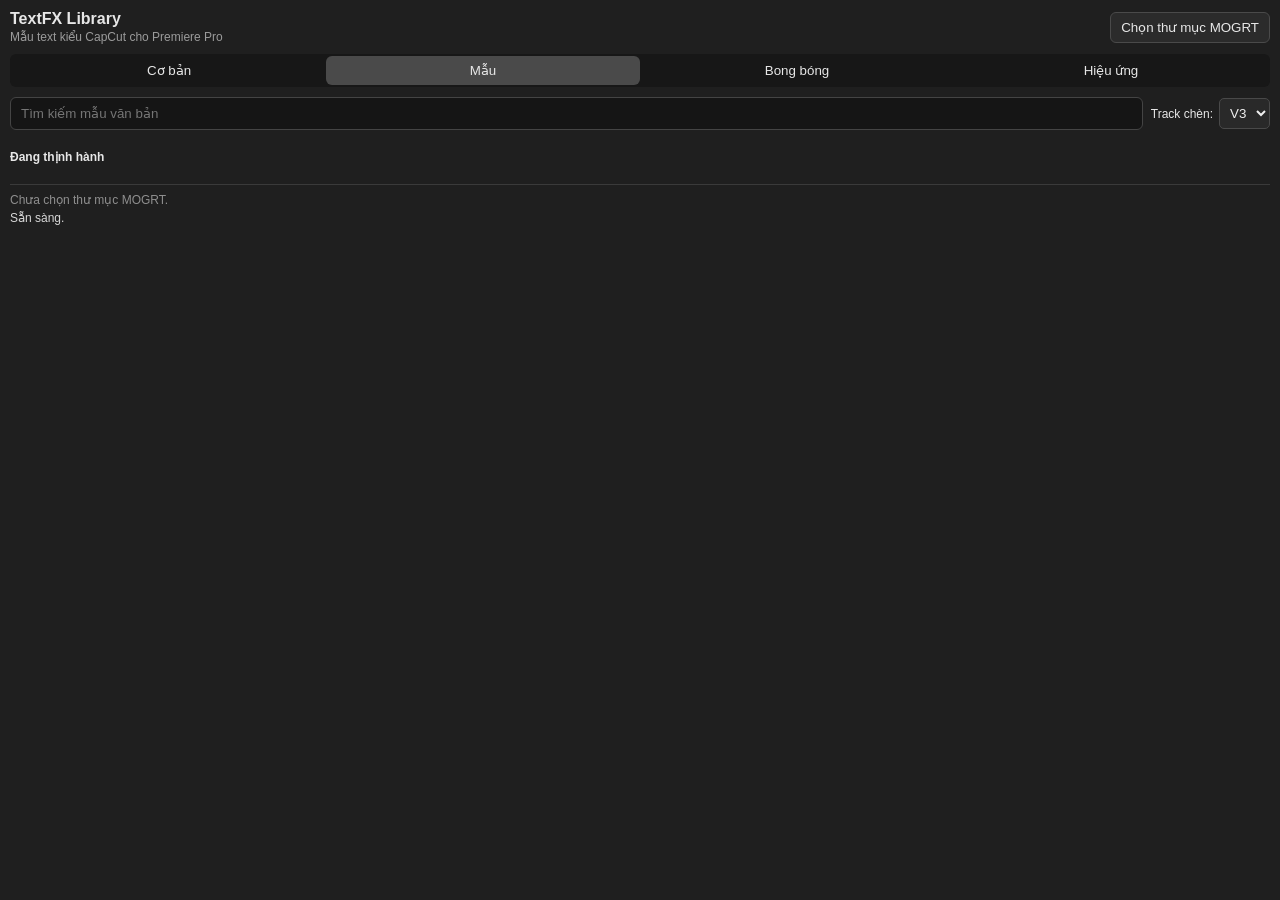
<file: premiere-textfx-v0.1/index.html>
<!doctype html>
<html>
<head>
  <meta charset="utf-8" />
  <title>Premiere TextFX Library</title>
  <link rel="stylesheet" href="style.css" />
</head>
<body>
  <div id="app" class="app">
    <div class="topbar">
      <div>
        <div class="title">TextFX Library</div>
        <div class="subtitle">Mẫu text kiểu CapCut cho Premiere Pro</div>
      </div>
      <button id="chooseFolderBtn" class="smallBtn">Chọn thư mục MOGRT</button>
    </div>
    <div class="tabs" id="tabs">
      <button class="tab" data-tab="basic">Cơ bản</button>
      <button class="tab active" data-tab="templates">Mẫu</button>
      <button class="tab" data-tab="bubble">Bong bóng</button>
      <button class="tab" data-tab="effects">Hiệu ứng</button>
    </div>
    <div class="toolbar">
      <input id="searchInput" class="search" type="text" placeholder="Tìm kiếm mẫu văn bản" />
      <div class="trackRow">
        <label for="trackInput">Track chèn:</label>
        <select id="trackInput">
          <option value="1">V1</option><option value="2">V2</option>
          <option value="3" selected>V3</option><option value="4">V4</option>
          <option value="5">V5</option><option value="6">V6</option>
        </select>
      </div>
    </div>
    <div id="chips" class="chips"></div>
    <div class="sectionHeader">
      <span id="sectionTitle">Đang thịnh hành</span>
      <span id="readyCount" class="muted"></span>
    </div>
    <div id="cards" class="cards"></div>
    <div id="emptyState" class="empty hidden">Tab này sẽ được bổ sung sau. Bản V0.1 tập trung vào thư viện MOGRT.</div>
    <div class="footer">
      <div id="folderState" class="muted">Chưa chọn thư mục MOGRT.</div>
      <div id="status" class="status">Sẵn sàng.</div>
    </div>
  </div>
  <script src="catalog.js"></script>
  <script src="main.js"></script>
</body>
</html>
</file>
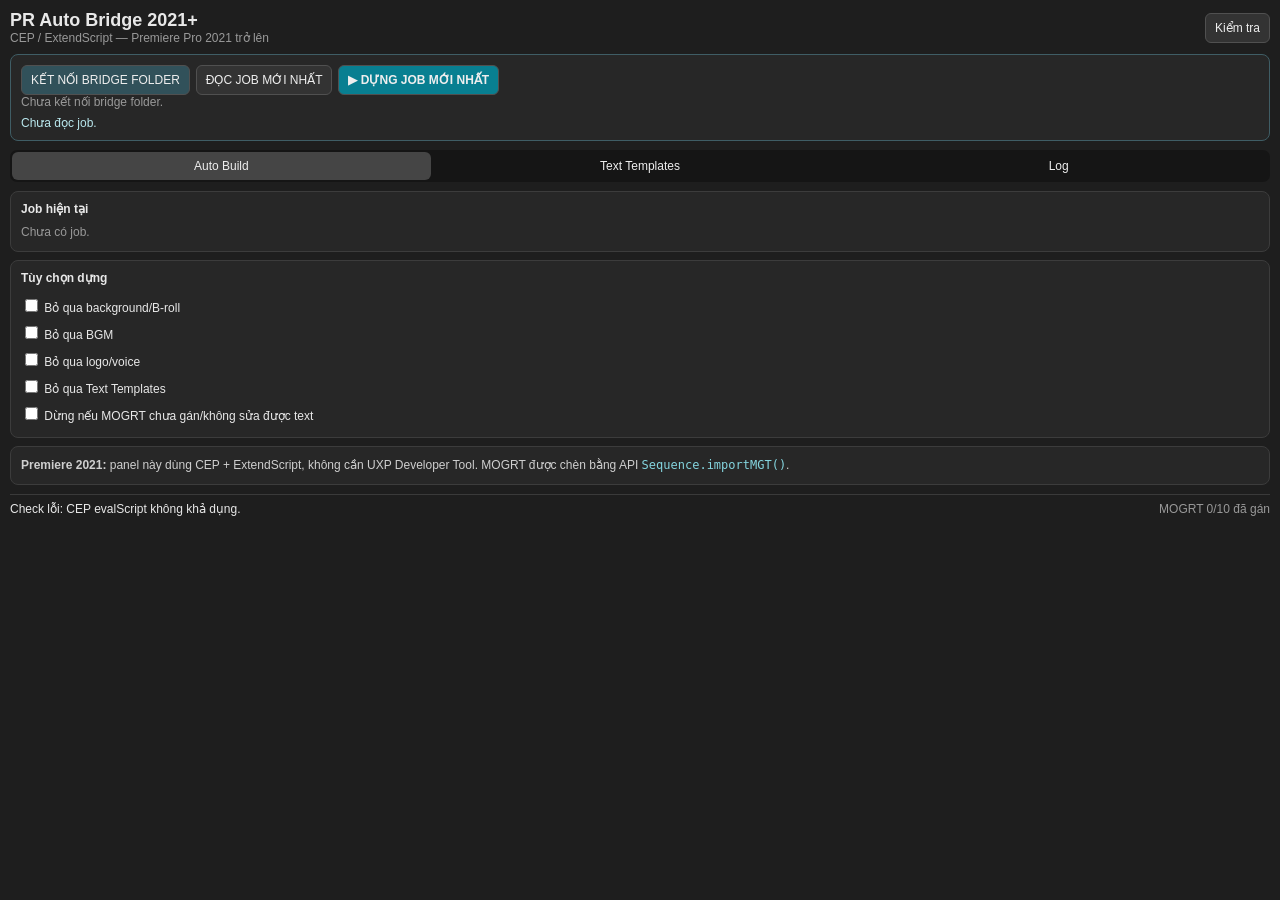
<file: PR_Auto_Tool_V0.2_PR2021_PLUS/PremiereCEP/index.html>
<!doctype html>
<html>
<head>
  <meta charset="utf-8" />
  <title>PR Auto Bridge 2021+</title>
  <link rel="stylesheet" href="style.css" />
</head>
<body>
  <div id="app" class="app">
    <header class="header">
      <div>
        <div class="title">PR Auto Bridge 2021+</div>
        <div class="sub">CEP / ExtendScript — Premiere Pro 2021 trở lên</div>
      </div>
      <button id="systemBtn">Kiểm tra</button>
    </header>
    <section class="panel hero">
      <div class="row wrap">
        <button id="connectBridgeBtn" class="primary">KẾT NỐI BRIDGE FOLDER</button>
        <button id="loadJobBtn">ĐỌC JOB MỚI NHẤT</button>
        <button id="buildBtn" class="cta">▶ DỰNG JOB MỚI NHẤT</button>
      </div>
      <div id="bridgeState" class="muted">Chưa kết nối bridge folder.</div>
      <div id="jobState" class="jobState">Chưa đọc job.</div>
    </section>
    <nav class="tabs">
      <button class="tab active" data-tab="builder">Auto Build</button>
      <button class="tab" data-tab="templates">Text Templates</button>
      <button class="tab" data-tab="logs">Log</button>
    </nav>
    <section id="tab-builder" class="tabBody">
      <div class="panel"><div class="sectionTitle">Job hiện tại</div><div id="jobSummary" class="summary muted">Chưa có job.</div></div>
      <div class="panel">
        <div class="sectionTitle">Tùy chọn dựng</div>
        <label class="check"><input id="skipBackground" type="checkbox" /> Bỏ qua background/B-roll</label>
        <label class="check"><input id="skipBgm" type="checkbox" /> Bỏ qua BGM</label>
        <label class="check"><input id="skipBrand" type="checkbox" /> Bỏ qua logo/voice</label>
        <label class="check"><input id="skipText" type="checkbox" /> Bỏ qua Text Templates</label>
        <label class="check"><input id="stopOnTextError" type="checkbox" /> Dừng nếu MOGRT chưa gán/không sửa được text</label>
      </div>
      <div class="panel note"><b>Premiere 2021:</b> panel này dùng CEP + ExtendScript, không cần UXP Developer Tool. MOGRT được chèn bằng API <code>Sequence.importMGT()</code>.</div>
    </section>
    <section id="tab-templates" class="tabBody hidden">
      <div class="panel"><div class="row wrap"><input id="searchInput" placeholder="Tìm mẫu text..." /><button id="scanFolderBtn">Quét folder MOGRT</button></div><div id="chips" class="chips"></div></div>
      <div id="templateGrid" class="grid"></div>
    </section>
    <section id="tab-logs" class="tabBody hidden">
      <div class="panel"><button id="clearLogBtn">Xóa log</button></div>
      <pre id="log" class="log"></pre>
    </section>
    <footer><span id="status">Sẵn sàng.</span><span id="templateReady" class="muted"></span></footer>
  </div>
  <script src="catalog.js"></script>
  <script src="main.js"></script>
</body>
</html>
</file>
<file: premiere-textfx-v0.1/style.css>
* { box-sizing: border-box; }
body { margin:0; padding:10px; background:#1f1f1f; color:#e7e7e7; font-family:Arial,Helvetica,sans-serif; font-size:12px; }
button,input,select { font-family:inherit; }
.app { display:flex; flex-direction:column; gap:10px; }
.topbar { display:flex; align-items:center; justify-content:space-between; gap:10px; }
.title { font-size:16px; font-weight:700; }
.subtitle { color:#9b9b9b; margin-top:2px; }
.smallBtn,.tab,.chip,.actionBtn { border:1px solid #4a4a4a; background:#2b2b2b; color:#e7e7e7; border-radius:6px; cursor:pointer; }
.smallBtn { padding:7px 10px; }
.tabs { display:flex; background:#171717; border-radius:6px; padding:2px; }
.tab { flex:1; padding:7px 8px; border:0; background:transparent; }
.tab.active { background:#4a4a4a; }
.toolbar { display:flex; align-items:center; gap:8px; }
.search { flex:1; min-width:160px; border:1px solid #444; background:#151515; color:#eee; border-radius:6px; padding:8px 10px; }
.trackRow { display:flex; align-items:center; gap:6px; white-space:nowrap; }
.trackRow select { background:#292929; color:#eee; border:1px solid #494949; border-radius:5px; padding:6px; }
.chips { display:flex; gap:6px; flex-wrap:wrap; }
.chip { padding:5px 10px; border-radius:14px; }
.chip.active { background:#4c4c4c; border-color:#5e5e5e; }
.sectionHeader { display:flex; justify-content:space-between; align-items:center; font-weight:600; }
.cards { display:flex; flex-wrap:wrap; gap:8px; align-items:stretch; }
.card { width:116px; background:#292929; border:1px solid #3e3e3e; border-radius:7px; padding:7px; display:flex; flex-direction:column; gap:6px; }
.card:hover { border-color:#27c7dd; }
.preview { height:76px; background:#202020; border:1px solid #3f3f3f; border-radius:6px; display:flex; align-items:center; justify-content:center; padding:7px; text-align:center; overflow:hidden; position:relative; white-space:pre-line; }
.preview::before { content:"◆"; position:absolute; top:4px; left:5px; font-size:8px; color:#a366ff; }
.previewText { font-weight:800; font-size:12px; line-height:1.05; white-space:pre-line; }
.p-kinetic .previewText { transform:rotate(-6deg); text-shadow:1px 1px 0 #777; }
.p-bounce .previewText { font-size:13px; letter-spacing:.3px; }
.p-cartoon .previewText { border:2px solid #ddd; border-radius:10px; padding:4px; }
.p-splash .previewText { font-style:italic; text-decoration:underline; }
.p-trail .previewText { text-shadow:3px 0 0 #666,-2px 0 0 #444; }
.p-neon .previewText { text-shadow:0 0 5px #ddd,0 0 9px #777; }
.p-bold .previewText { font-size:14px; background:#eee; color:#1f1f1f; padding:3px 5px; }
.p-glitch .previewText { text-shadow:2px 0 0 #999,-2px 0 0 #555; }
.p-cluster .previewText { line-height:1.25; letter-spacing:1px; }
.p-fracture .previewText { transform:skew(-8deg); text-decoration:line-through; }
.cardName { min-height:29px; font-size:11px; line-height:1.25; }
.badge { font-size:10px; color:#bdbdbd; }
.badge.ready { color:#68d391; }
.cardActions { display:flex; gap:4px; margin-top:auto; }
.actionBtn { flex:1; padding:5px 4px; font-size:10px; }
.actionBtn.primary { border-color:#1f9cb1; }
.actionBtn:disabled { opacity:.45; cursor:default; }
.footer { border-top:1px solid #3a3a3a; padding-top:8px; display:flex; flex-direction:column; gap:4px; }
.status { color:#d7d7d7; min-height:16px; }
.status.error { color:#ff8a8a; }
.status.ok { color:#70d69a; }
.muted { color:#8f8f8f; }
.empty { padding:30px 10px; text-align:center; color:#8e8e8e; border:1px dashed #444; border-radius:6px; }
.hidden { display:none; }
</file>
<file: PR_Auto_Tool_V0.2_PR2021_PLUS/PremiereCEP/style.css>
*{box-sizing:border-box}body{margin:0;padding:10px;background:#1e1e1e;color:#e8e8e8;font-family:Arial,Helvetica,sans-serif;font-size:12px}.app{display:flex;flex-direction:column;gap:9px}.header{display:flex;justify-content:space-between;align-items:center}.title{font-size:18px;font-weight:700}.sub,.muted{color:#999}.panel{background:#272727;border:1px solid #3c3c3c;border-radius:8px;padding:10px}.hero{border-color:#3f5d65}.row{display:flex;gap:6px;align-items:center}.wrap{flex-wrap:wrap}button,input,select{font:inherit}button{background:#333;color:#eee;border:1px solid #505050;border-radius:6px;padding:7px 9px;cursor:pointer}button:hover{border-color:#31bdd1}.primary{background:#31515a}.cta{background:#087f91;font-weight:700}.tabs{display:flex;background:#151515;border-radius:7px;padding:2px}.tab{flex:1;border:0;background:transparent}.tab.active{background:#454545}.tabBody{display:flex;flex-direction:column;gap:8px}.hidden{display:none}.sectionTitle{font-weight:700;margin-bottom:7px}.check{display:block;padding:4px 0}.jobState{margin-top:7px;color:#b9e7ed}.summary{line-height:1.5;white-space:pre-wrap}.chips{display:flex;gap:5px;flex-wrap:wrap;margin-top:8px}.chip{border-radius:16px;padding:5px 9px}.chip.active{background:#4d4d4d}.grid{display:flex;flex-wrap:wrap;gap:8px}.card{width:150px;background:#292929;border:1px solid #404040;border-radius:8px;padding:7px;display:flex;flex-direction:column;gap:6px}.card:hover{border-color:#30c4d7}.preview{height:88px;border:1px solid #414141;border-radius:6px;background:#1e1e1e;display:flex;align-items:center;justify-content:center;text-align:center;white-space:pre-line;position:relative;overflow:hidden}.preview:before{content:"◆";position:absolute;top:5px;left:6px;color:#9f67ff;font-size:9px}.previewText{font-size:13px;font-weight:800;line-height:1.05}.p-kinetic .previewText{transform:rotate(-5deg);text-shadow:2px 2px #555}.p-bounce .previewText{letter-spacing:.5px}.p-cartoon .previewText{border:2px solid #ddd;border-radius:11px;padding:5px}.p-splash .previewText{font-style:italic;text-decoration:underline}.p-trail .previewText{text-shadow:4px 0 #555,-2px 0 #333}.p-neon .previewText{text-shadow:0 0 5px #fff,0 0 10px #888}.p-bold .previewText{background:#eee;color:#202020;padding:4px 6px;font-size:14px}.p-glitch .previewText{text-shadow:2px 0 #aaa,-2px 0 #555}.p-cluster .previewText{letter-spacing:2px;line-height:1.2}.p-fracture .previewText{transform:skew(-8deg);text-decoration:line-through}.cardTitle{font-weight:700}.badge{font-size:10px;color:#aaa}.badge.ready{color:#72db9c}.actions{display:flex;gap:4px;margin-top:auto}.actions button{flex:1;padding:5px;font-size:10px}#searchInput{flex:1;min-width:180px;background:#171717;border:1px solid #454545;border-radius:6px;color:#eee;padding:8px}.log{margin:0;min-height:420px;max-height:560px;overflow:auto;background:#111;border:1px solid #444;border-radius:6px;padding:8px;white-space:pre-wrap}footer{display:flex;justify-content:space-between;gap:8px;border-top:1px solid #3a3a3a;padding-top:7px}.note{line-height:1.45;color:#cfcfcf}.note code{color:#84d5df}
</file>
